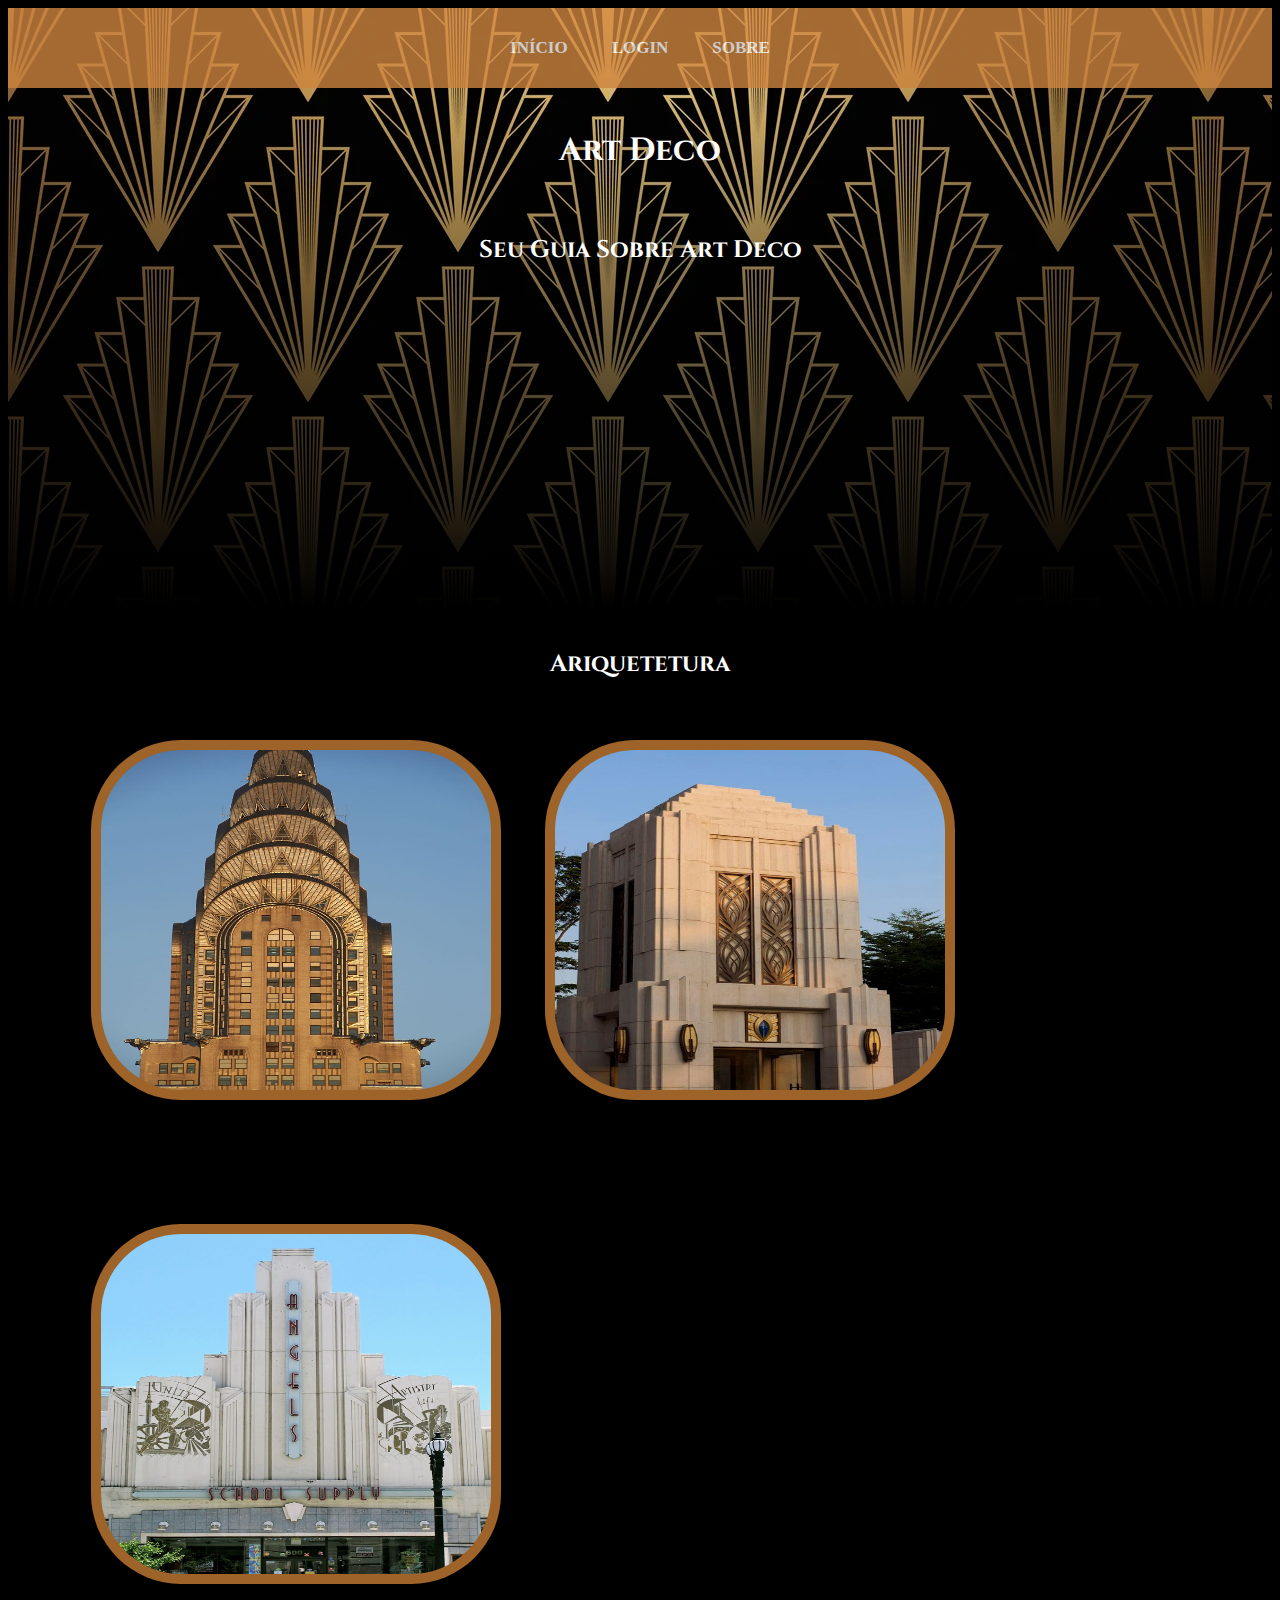
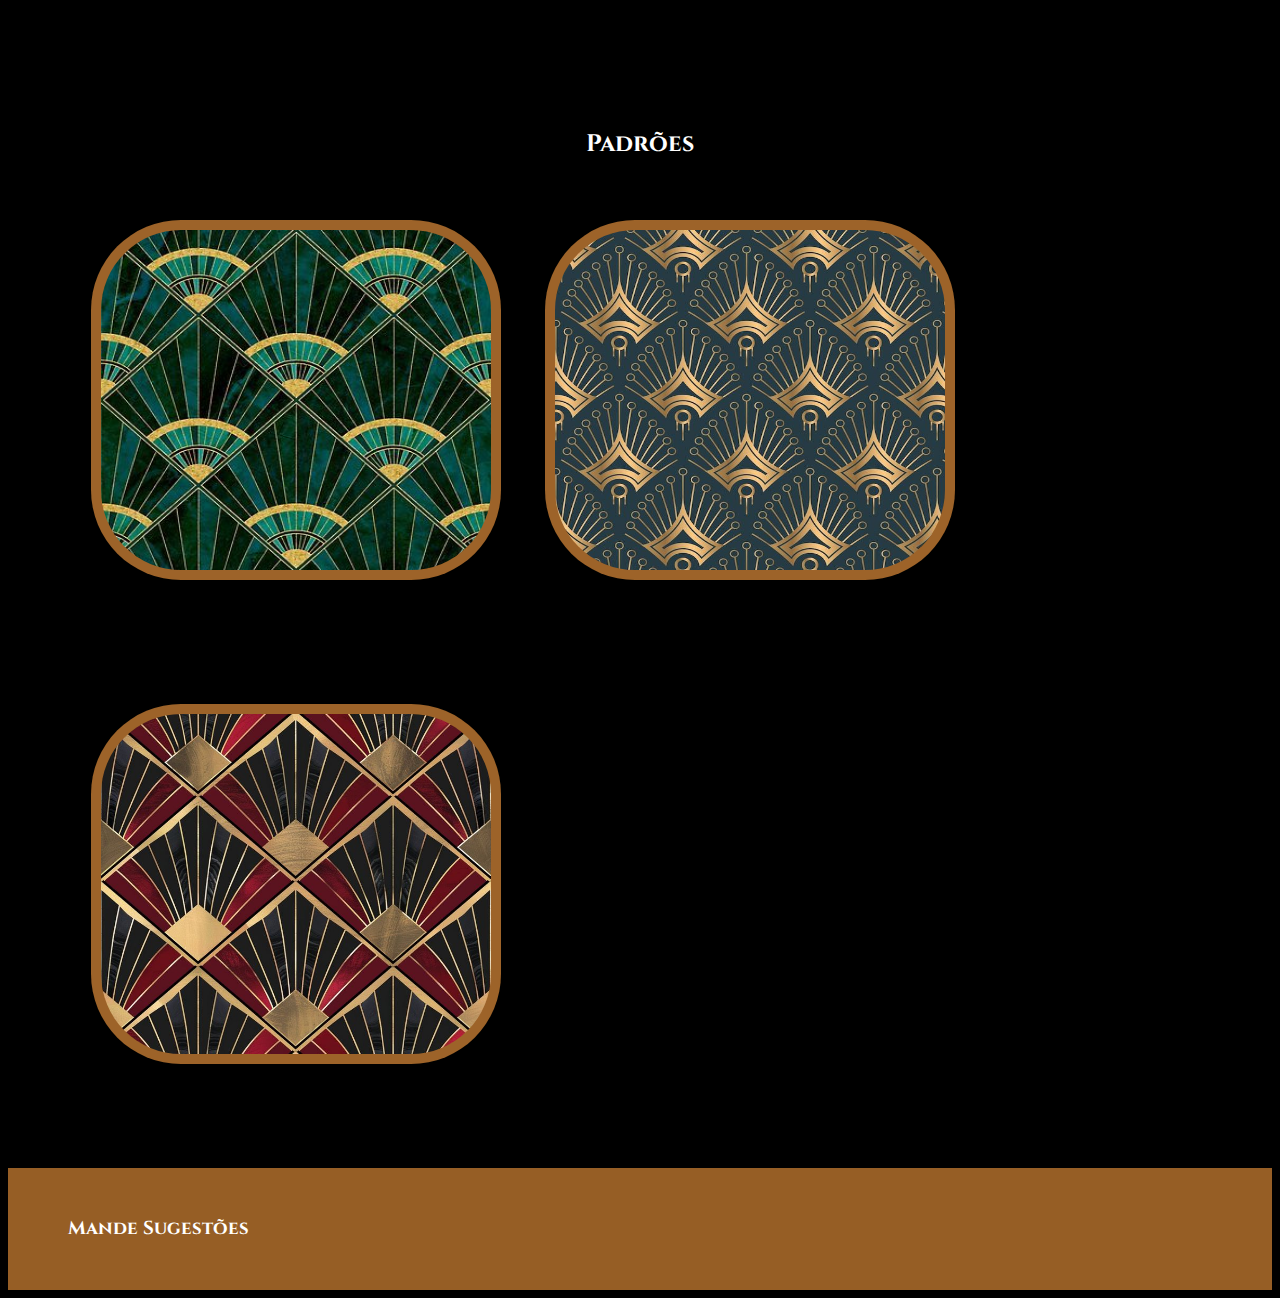
<file: index.html>
<!DOCTYPE html>
<html lang="en">
<head>
    <meta charset="UTF-8">
    <meta name="viewport" content="width=device-width, initial-scale=1.0">
    <title>Art Deco</title>
    <link rel="stylesheet" href="style.css">
    <link rel="preconnect" href="https://fonts.googleapis.com">
    <link rel="preconnect" href="https://fonts.gstatic.com" crossorigin>
    <link href="https://fonts.googleapis.com/css2?family=Cinzel:wght@400..900&family=Montserrat:wght@600&display=swap" rel="stylesheet">


</head>
<body>
  <div class="cabeça">
   <header>
     <a href="index.html" class="navegacao">Início</a>
     <a href="login.html" class="navegacao">Login</a>
     <a href="sobre.html" class="navegacao">Sobre</a>
   </header>
    
   <h1>Art Deco</h1>
   <h2 class="subtitulo">Seu Guia Sobre Art Deco</h2>
  </div>
  
  <div class="content">
     <h2>Ariquetetura</h2>
     <img src="img/prédio.jpg" class="imagem-zoom">
     <img src="img/prédio2.jpg" class="imagem-zoom">
     <img src="img/prédio3.jpg" class="imagem-zoom">
  

     <h2>Padrões</h2>
     <img src="img/padrão.jpg" class="imagem-zoom"> 
     <img src="img/padrão2.jpg" class="imagem-zoom"> 
     <img src="img/padrão3.jpg" class="imagem-zoom">
    </div>


  <footer>
     <section id="informaçoes"></section>
          <h3>Mande Sugestões</h3>
  </footer>
  
</body>
</html>
</file>
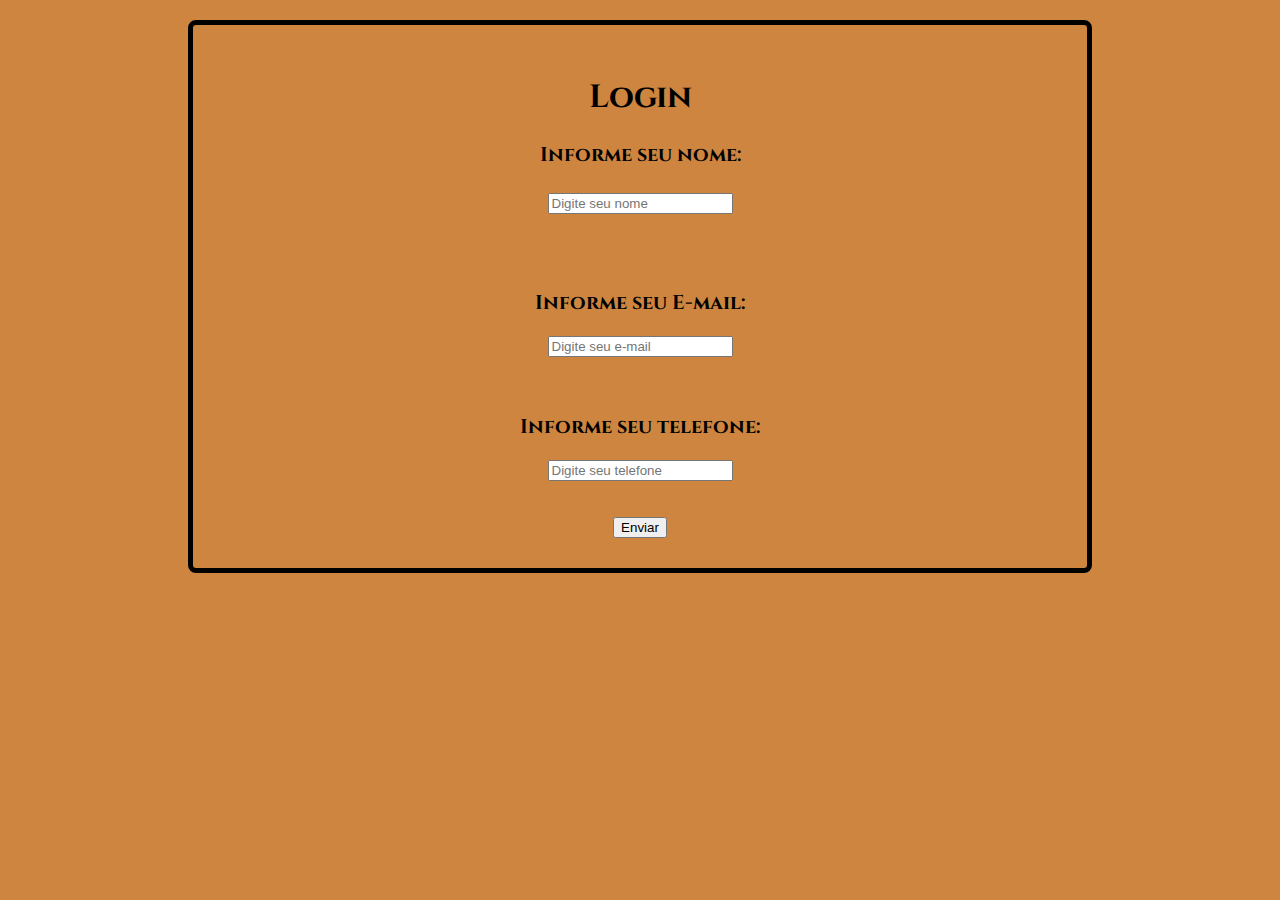
<file: login.html>
<!DOCTYPE html>
<html lang="en">
<head>
    <meta charset="UTF-8">
    <meta name="viewport" content="width=device-width, initial-scale=1.0">
    <title>Login</title>
    <link rel="stylesheet" href="login.css">
    <link rel="preconnect" href="https://fonts.googleapis.com">
    <link rel="preconnect" href="https://fonts.gstatic.com" crossorigin>
    <link href="https://fonts.googleapis.com/css2?family=Cinzel:wght@400..900&family=Montserrat:wght@600&display=swap" rel="stylesheet">

</head>
<body>
    <form action="https://api.sheetmonkey.io/form/t92m3oEj24266y6Z6N6ipJ" method="post">

  <div class="secao">
    <h1>Login</h1>
    <p>Informe seu nome:<p>
    <input type="text" name="Nome" placeholder="Digite seu nome">
    <br><br><br>
    <p>Informe seu E-mail:</p>
    <input type="email" name="email" placeholder="Digite seu e-mail">
    <br><br><br>
    <p>Informe seu telefone:</p>
    <input type="number" name="telefone" placeholder="Digite seu telefone">
    <br><br><br>
    <button type="submit">Enviar</button>
</div>
    </form>
</body>
</html>
</file>
<file: style.css>
.imagem-zoom{
    width: ;
    height: 330px ;
    transition: transform 0.3s;
}
.imagem-zoom:hover{
    transform: scale(1.2);
}

h1{
    color: rgb(255, 255, 255);
    justify-content: center;
    align-items: center;
    text-align: center;
    padding: 20px;
    font-family: "Cinzel", serif;
}

.subtitulo{
    justify-content: center;
    align-items: center;
    text-align: center;
    padding: 20px;
    color: white;
}

h2{
    color: rgb(255, 255, 255);
    justify-content: center;
    align-items: center;
    text-align: center;
    padding: 20px;
    font-family: "Cinzel", serif;
}

h3{
    color: white;
    font-family: "Cinzel", serif;
}

.navegacao{
    text-decoration: none;
    justify-content: space-between;
    align-items: center;
    text-align: center;
    padding: 20px;
    color: white;
    font-size: 17px;
    text-transform: uppercase;
    opacity: 2;

}

header{
    background-color: peru;
    color: #000000;
    font-weight: bold;
    padding: 30px 0px;
    border: 0;
    margin: 0px;
    width: 100%;
    text-align: center;
    opacity: 0.8;
}

body{
    background-color: #000000;
}

a{
    color: black;
    cursor: pointer;
    text-decoration: underline;
}

.cabeça{
    background-image: 
    linear-gradient(rgba(158, 125, 71, 0),  rgb(0, 0, 0)),
    url(img/artdeco.webp);
    height: 600px;
}

.content img{
    position: relative;
    top: 50%;
    left: 5%;
    width: 390px;
    height: 340px;
    padding: 10px;
    margin: 20px;
    margin-bottom: 100px;
    border-radius: 90px;
    background: rgba(224, 141, 58, 0.7);
    box-shadow: 0 0 8px rgba(0, 0, 0, .7);
}

footer{
    background-color: rgba(181, 113, 45, 0.832);
    margin: 0;
    justify-content: space-between;
    gap: 80px;
    padding: 30px 60px;
}
</file>
<file: login.css>
body{
    background-color: peru;
    text-align: center;
}

h1{
    font-family: "Cinzel", serif;
}

p{
    font-family: "Cinzel", serif;
    font-optical-sizing: auto;
    font-weight: bold;
    font-style: normal;
    font-size: 20px;
}

.secao{
    border: 5px solid #000000;
    border-radius: 8px;
    padding: 30px;
    margin: 180px;
    margin-top: 20px;
}
</file>
